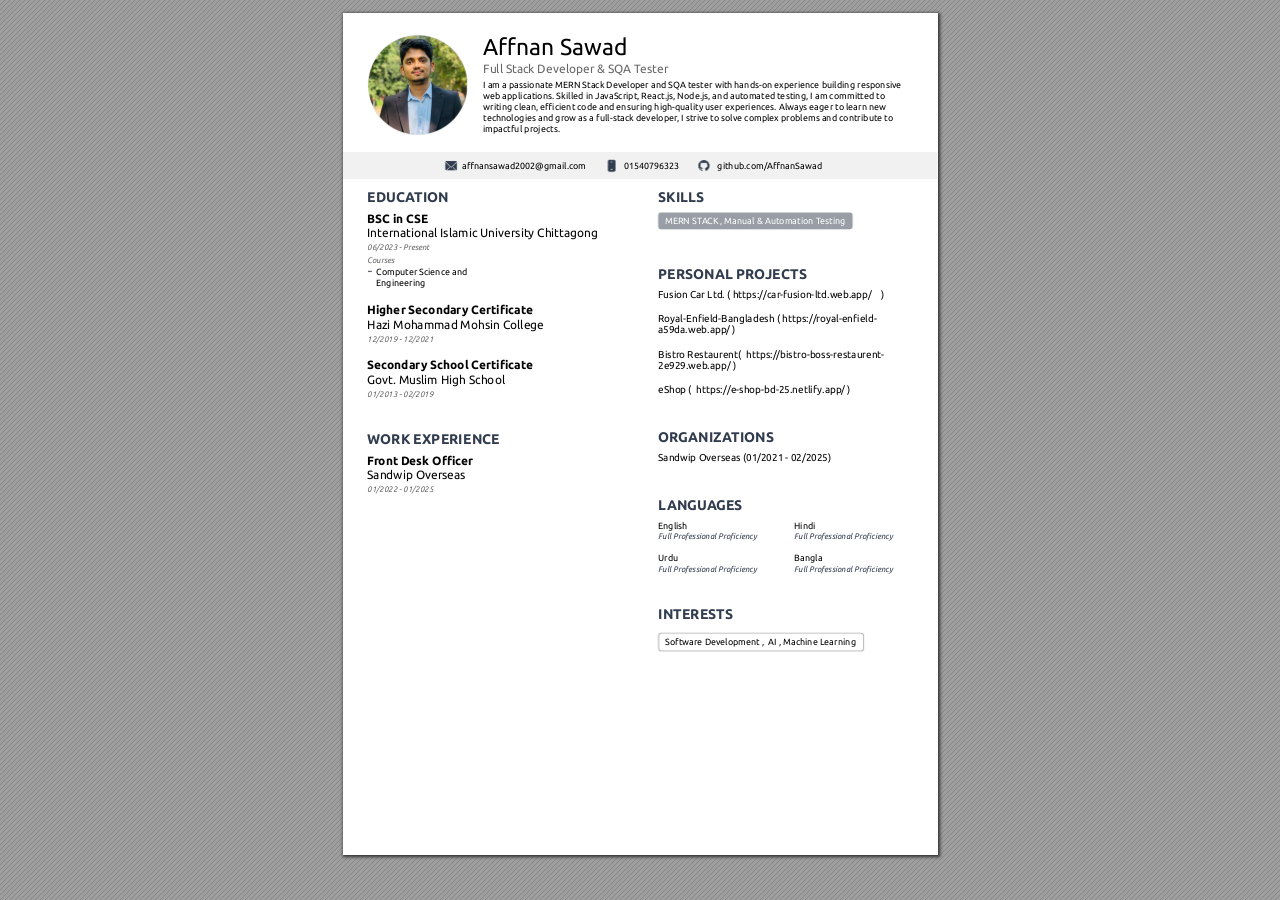
<file: public/cv.html>
<!DOCTYPE html>
<!-- Created by pdf2htmlEX (https://github.com/pdf2htmlEX/pdf2htmlEX) -->
<html xmlns="http://www.w3.org/1999/xhtml">
<head>
<meta charset="utf-8"/>
<meta name="generator" content="pdf2htmlEX"/>
<meta http-equiv="X-UA-Compatible" content="IE=edge,chrome=1"/>
<style type="text/css">
/*! 
 * Base CSS for pdf2htmlEX
 * Copyright 2012,2013 Lu Wang <coolwanglu@gmail.com> 
 * https://github.com/pdf2htmlEX/pdf2htmlEX/blob/master/share/LICENSE
 */#sidebar{position:absolute;top:0;left:0;bottom:0;width:250px;padding:0;margin:0;overflow:auto}#page-container{position:absolute;top:0;left:0;margin:0;padding:0;border:0}@media screen{#sidebar.opened+#page-container{left:250px}#page-container{bottom:0;right:0;overflow:auto}.loading-indicator{display:none}.loading-indicator.active{display:block;position:absolute;width:64px;height:64px;top:50%;left:50%;margin-top:-32px;margin-left:-32px}.loading-indicator img{position:absolute;top:0;left:0;bottom:0;right:0}}@media print{@page{margin:0}html{margin:0}body{margin:0;-webkit-print-color-adjust:exact}#sidebar{display:none}#page-container{width:auto;height:auto;overflow:visible;background-color:transparent}.d{display:none}}.pf{position:relative;background-color:white;overflow:hidden;margin:0;border:0}.pc{position:absolute;border:0;padding:0;margin:0;top:0;left:0;width:100%;height:100%;overflow:hidden;display:block;transform-origin:0 0;-ms-transform-origin:0 0;-webkit-transform-origin:0 0}.pc.opened{display:block}.bf{position:absolute;border:0;margin:0;top:0;bottom:0;width:100%;height:100%;-ms-user-select:none;-moz-user-select:none;-webkit-user-select:none;user-select:none}.bi{position:absolute;border:0;margin:0;-ms-user-select:none;-moz-user-select:none;-webkit-user-select:none;user-select:none}@media print{.pf{margin:0;box-shadow:none;page-break-after:always;page-break-inside:avoid}@-moz-document url-prefix(){.pf{overflow:visible;border:1px solid #fff}.pc{overflow:visible}}}.c{position:absolute;border:0;padding:0;margin:0;overflow:hidden;display:block}.t{position:absolute;white-space:pre;font-size:1px;transform-origin:0 100%;-ms-transform-origin:0 100%;-webkit-transform-origin:0 100%;unicode-bidi:bidi-override;-moz-font-feature-settings:"liga" 0}.t:after{content:''}.t:before{content:'';display:inline-block}.t span{position:relative;unicode-bidi:bidi-override}._{display:inline-block;color:transparent;z-index:-1}::selection{background:rgba(127,255,255,0.4)}::-moz-selection{background:rgba(127,255,255,0.4)}.pi{display:none}.d{position:absolute;transform-origin:0 100%;-ms-transform-origin:0 100%;-webkit-transform-origin:0 100%}.it{border:0;background-color:rgba(255,255,255,0.0)}.ir:hover{cursor:pointer}</style>
<style type="text/css">
/*! 
 * Fancy styles for pdf2htmlEX
 * Copyright 2012,2013 Lu Wang <coolwanglu@gmail.com> 
 * https://github.com/pdf2htmlEX/pdf2htmlEX/blob/master/share/LICENSE
 */@keyframes fadein{from{opacity:0}to{opacity:1}}@-webkit-keyframes fadein{from{opacity:0}to{opacity:1}}@keyframes swing{0{transform:rotate(0)}10%{transform:rotate(0)}90%{transform:rotate(720deg)}100%{transform:rotate(720deg)}}@-webkit-keyframes swing{0{-webkit-transform:rotate(0)}10%{-webkit-transform:rotate(0)}90%{-webkit-transform:rotate(720deg)}100%{-webkit-transform:rotate(720deg)}}@media screen{#sidebar{background-color:#2f3236;background-image:url("[data-uri]")}#outline{font-family:Georgia,Times,"Times New Roman",serif;font-size:13px;margin:2em 1em}#outline ul{padding:0}#outline li{list-style-type:none;margin:1em 0}#outline li>ul{margin-left:1em}#outline a,#outline a:visited,#outline a:hover,#outline a:active{line-height:1.2;color:#e8e8e8;text-overflow:ellipsis;white-space:nowrap;text-decoration:none;display:block;overflow:hidden;outline:0}#outline a:hover{color:#0cf}#page-container{background-color:#9e9e9e;background-image:url("[data-uri]");-webkit-transition:left 500ms;transition:left 500ms}.pf{margin:13px auto;box-shadow:1px 1px 3px 1px #333;border-collapse:separate}.pc.opened{-webkit-animation:fadein 100ms;animation:fadein 100ms}.loading-indicator.active{-webkit-animation:swing 1.5s ease-in-out .01s infinite alternate none;animation:swing 1.5s ease-in-out .01s infinite alternate none}.checked{background:no-repeat url([data-uri])}}</style>
<style type="text/css">
.ff0{font-family:sans-serif;visibility:hidden;}
@font-face{font-family:ff1;src:url('[data-uri]')format("woff");}.ff1{font-family:ff1;line-height:0.971219;font-style:normal;font-weight:normal;visibility:visible;}
@font-face{font-family:ff2;src:url('[data-uri]')format("woff");}.ff2{font-family:ff2;line-height:0.963867;font-style:normal;font-weight:normal;visibility:visible;}
@font-face{font-family:ff3;src:url('[data-uri]')format("woff");}.ff3{font-family:ff3;line-height:0.972168;font-style:normal;font-weight:normal;visibility:visible;}
.m0{transform:matrix(0.250000,0.000000,0.000000,0.250000,0,0);-ms-transform:matrix(0.250000,0.000000,0.000000,0.250000,0,0);-webkit-transform:matrix(0.250000,0.000000,0.000000,0.250000,0,0);}
.m1{transform:none;-ms-transform:none;-webkit-transform:none;}
.v0{vertical-align:0.000000px;}
.ls1{letter-spacing:0.000000px;}
.ls0{letter-spacing:0.154827px;}
.sc_{text-shadow:none;}
.sc0{text-shadow:-0.015em 0 transparent,0 0.015em transparent,0.015em 0 transparent,0 -0.015em  transparent;}
@media screen and (-webkit-min-device-pixel-ratio:0){
.sc_{-webkit-text-stroke:0px transparent;}
.sc0{-webkit-text-stroke:0.015em transparent;text-shadow:none;}
}
.ws0{word-spacing:0.000000px;}
._5{margin-left:-4.247184px;}
._1{margin-left:-2.678457px;}
._2{margin-left:-1.045970px;}
._0{width:1.005635px;}
._4{width:3.026504px;}
._3{width:144.007644px;}
.fc4{color:transparent;}
.fc2{color:rgb(49,60,78);}
.fc1{color:rgb(102,103,102);}
.fc3{color:rgb(255,255,255);}
.fc0{color:rgb(0,0,0);}
.fs4{font-size:31.993853px;}
.fs2{font-size:35.650293px;}
.fs5{font-size:40.220843px;}
.fs1{font-size:48.447834px;}
.fs3{font-size:55.760714px;}
.fs0{font-size:92.325117px;}
.y0{bottom:-0.500000px;}
.y1{bottom:1.704319px;}
.y2a{bottom:208.417094px;}
.y29{bottom:234.012176px;}
.y28{bottom:281.317372px;}
.y27{bottom:292.058166px;}
.y26{bottom:313.768280px;}
.y25{bottom:324.509073px;}
.y24{bottom:343.248330px;}
.y19{bottom:361.073476px;}
.y18{bottom:374.328072px;}
.y17{bottom:388.039723px;}
.y23{bottom:391.696163px;}
.y16{bottom:409.064255px;}
.y22{bottom:411.121002px;}
.y15{bottom:456.369451px;}
.y21{bottom:459.568836px;}
.y14{bottom:469.624047px;}
.y13{bottom:483.335698px;}
.y20{bottom:484.021281px;}
.y1f{bottom:494.990602px;}
.y12{bottom:511.444583px;}
.y1e{bottom:519.443046px;}
.y11{bottom:524.699179px;}
.y1d{bottom:530.412367px;}
.y10{bottom:538.410830px;}
.y1c{bottom:554.864811px;}
.yf{bottom:567.433825px;}
.y1b{bottom:574.289650px;}
.ye{bottom:578.403146px;}
.y2b{bottom:590.286577px;}
.yd{bottom:603.084118px;}
.yc{bottom:616.338714px;}
.y1a{bottom:629.364782px;}
.yb{bottom:630.050365px;}
.ya{bottom:651.074896px;}
.y9{bottom:684.439914px;}
.y8{bottom:721.232844px;}
.y7{bottom:732.202165px;}
.y6{bottom:743.171486px;}
.y5{bottom:754.140807px;}
.y4{bottom:765.110128px;}
.y3{bottom:780.421472px;}
.y2{bottom:797.789563px;}
.h8{height:25.057685px;}
.h5{height:27.921421px;}
.h9{height:31.501090px;}
.h7{height:37.589652px;}
.h4{height:37.944495px;}
.h6{height:43.263562px;}
.h3{height:72.309320px;}
.h2{height:840.295681px;}
.h0{height:842.000000px;}
.h1{height:842.500000px;}
.w2{width:594.857128px;}
.w0{width:595.000000px;}
.w1{width:595.500000px;}
.x0{left:0.000000px;}
.x3{left:24.909499px;}
.x4{left:33.822073px;}
.x2{left:119.748419px;}
.x1{left:140.772951px;}
.x5{left:315.367975px;}
.x6{left:322.223800px;}
.x7{left:451.570376px;}
@media print{
.v0{vertical-align:0.000000pt;}
.ls1{letter-spacing:0.000000pt;}
.ls0{letter-spacing:0.206437pt;}
.ws0{word-spacing:0.000000pt;}
._5{margin-left:-5.662912pt;}
._1{margin-left:-3.571276pt;}
._2{margin-left:-1.394627pt;}
._0{width:1.340847pt;}
._4{width:4.035339pt;}
._3{width:192.010192pt;}
.fs4{font-size:42.658470pt;}
.fs2{font-size:47.533724pt;}
.fs5{font-size:53.627791pt;}
.fs1{font-size:64.597112pt;}
.fs3{font-size:74.347619pt;}
.fs0{font-size:123.100156pt;}
.y0{bottom:-0.666667pt;}
.y1{bottom:2.272425pt;}
.y2a{bottom:277.889459pt;}
.y29{bottom:312.016235pt;}
.y28{bottom:375.089830pt;}
.y27{bottom:389.410887pt;}
.y26{bottom:418.357706pt;}
.y25{bottom:432.678764pt;}
.y24{bottom:457.664439pt;}
.y19{bottom:481.431301pt;}
.y18{bottom:499.104096pt;}
.y17{bottom:517.386297pt;}
.y23{bottom:522.261551pt;}
.y16{bottom:545.419006pt;}
.y22{bottom:548.161337pt;}
.y15{bottom:608.492601pt;}
.y21{bottom:612.758448pt;}
.y14{bottom:626.165396pt;}
.y13{bottom:644.447597pt;}
.y20{bottom:645.361708pt;}
.y1f{bottom:659.987469pt;}
.y12{bottom:681.926110pt;}
.y1e{bottom:692.590728pt;}
.y11{bottom:699.598905pt;}
.y1d{bottom:707.216489pt;}
.y10{bottom:717.881107pt;}
.y1c{bottom:739.819748pt;}
.yf{bottom:756.578433pt;}
.y1b{bottom:765.719534pt;}
.ye{bottom:771.204194pt;}
.y2b{bottom:787.048769pt;}
.yd{bottom:804.112157pt;}
.yc{bottom:821.784952pt;}
.y1a{bottom:839.153043pt;}
.yb{bottom:840.067153pt;}
.ya{bottom:868.099862pt;}
.y9{bottom:912.586552pt;}
.y8{bottom:961.643793pt;}
.y7{bottom:976.269554pt;}
.y6{bottom:990.895315pt;}
.y5{bottom:1005.521076pt;}
.y4{bottom:1020.146837pt;}
.y3{bottom:1040.561962pt;}
.y2{bottom:1063.719417pt;}
.h8{height:33.410247pt;}
.h5{height:37.228561pt;}
.h9{height:42.001453pt;}
.h7{height:50.119536pt;}
.h4{height:50.592660pt;}
.h6{height:57.684749pt;}
.h3{height:96.412427pt;}
.h2{height:1120.394242pt;}
.h0{height:1122.666667pt;}
.h1{height:1123.333333pt;}
.w2{width:793.142837pt;}
.w0{width:793.333333pt;}
.w1{width:794.000000pt;}
.x0{left:0.000000pt;}
.x3{left:33.212666pt;}
.x4{left:45.096097pt;}
.x2{left:159.664559pt;}
.x1{left:187.697268pt;}
.x5{left:420.490633pt;}
.x6{left:429.631734pt;}
.x7{left:602.093834pt;}
}
</style>
<script>
/*
 Copyright 2012 Mozilla Foundation 
 Copyright 2013 Lu Wang <coolwanglu@gmail.com>
 Apachine License Version 2.0 
*/
(function(){function b(a,b,e,f){var c=(a.className||"").split(/\s+/g);""===c[0]&&c.shift();var d=c.indexOf(b);0>d&&e&&c.push(b);0<=d&&f&&c.splice(d,1);a.className=c.join(" ");return 0<=d}if(!("classList"in document.createElement("div"))){var e={add:function(a){b(this.element,a,!0,!1)},contains:function(a){return b(this.element,a,!1,!1)},remove:function(a){b(this.element,a,!1,!0)},toggle:function(a){b(this.element,a,!0,!0)}};Object.defineProperty(HTMLElement.prototype,"classList",{get:function(){if(this._classList)return this._classList;
var a=Object.create(e,{element:{value:this,writable:!1,enumerable:!0}});Object.defineProperty(this,"_classList",{value:a,writable:!1,enumerable:!1});return a},enumerable:!0})}})();
</script>
<script>
(function(){/*
 pdf2htmlEX.js: Core UI functions for pdf2htmlEX 
 Copyright 2012,2013 Lu Wang <coolwanglu@gmail.com> and other contributors 
 https://github.com/pdf2htmlEX/pdf2htmlEX/blob/master/share/LICENSE 
*/
var pdf2htmlEX=window.pdf2htmlEX=window.pdf2htmlEX||{},CSS_CLASS_NAMES={page_frame:"pf",page_content_box:"pc",page_data:"pi",background_image:"bi",link:"l",input_radio:"ir",__dummy__:"no comma"},DEFAULT_CONFIG={container_id:"page-container",sidebar_id:"sidebar",outline_id:"outline",loading_indicator_cls:"loading-indicator",preload_pages:3,render_timeout:100,scale_step:0.9,key_handler:!0,hashchange_handler:!0,view_history_handler:!0,__dummy__:"no comma"},EPS=1E-6;
function invert(a){var b=a[0]*a[3]-a[1]*a[2];return[a[3]/b,-a[1]/b,-a[2]/b,a[0]/b,(a[2]*a[5]-a[3]*a[4])/b,(a[1]*a[4]-a[0]*a[5])/b]}function transform(a,b){return[a[0]*b[0]+a[2]*b[1]+a[4],a[1]*b[0]+a[3]*b[1]+a[5]]}function get_page_number(a){return parseInt(a.getAttribute("data-page-no"),16)}function disable_dragstart(a){for(var b=0,c=a.length;b<c;++b)a[b].addEventListener("dragstart",function(){return!1},!1)}
function clone_and_extend_objs(a){for(var b={},c=0,e=arguments.length;c<e;++c){var h=arguments[c],d;for(d in h)h.hasOwnProperty(d)&&(b[d]=h[d])}return b}
function Page(a){if(a){this.shown=this.loaded=!1;this.page=a;this.num=get_page_number(a);this.original_height=a.clientHeight;this.original_width=a.clientWidth;var b=a.getElementsByClassName(CSS_CLASS_NAMES.page_content_box)[0];b&&(this.content_box=b,this.original_scale=this.cur_scale=this.original_height/b.clientHeight,this.page_data=JSON.parse(a.getElementsByClassName(CSS_CLASS_NAMES.page_data)[0].getAttribute("data-data")),this.ctm=this.page_data.ctm,this.ictm=invert(this.ctm),this.loaded=!0)}}
Page.prototype={hide:function(){this.loaded&&this.shown&&(this.content_box.classList.remove("opened"),this.shown=!1)},show:function(){this.loaded&&!this.shown&&(this.content_box.classList.add("opened"),this.shown=!0)},rescale:function(a){this.cur_scale=0===a?this.original_scale:a;this.loaded&&(a=this.content_box.style,a.msTransform=a.webkitTransform=a.transform="scale("+this.cur_scale.toFixed(3)+")");a=this.page.style;a.height=this.original_height*this.cur_scale+"px";a.width=this.original_width*this.cur_scale+
"px"},view_position:function(){var a=this.page,b=a.parentNode;return[b.scrollLeft-a.offsetLeft-a.clientLeft,b.scrollTop-a.offsetTop-a.clientTop]},height:function(){return this.page.clientHeight},width:function(){return this.page.clientWidth}};function Viewer(a){this.config=clone_and_extend_objs(DEFAULT_CONFIG,0<arguments.length?a:{});this.pages_loading=[];this.init_before_loading_content();var b=this;document.addEventListener("DOMContentLoaded",function(){b.init_after_loading_content()},!1)}
Viewer.prototype={scale:1,cur_page_idx:0,first_page_idx:0,init_before_loading_content:function(){this.pre_hide_pages()},initialize_radio_button:function(){for(var a=document.getElementsByClassName(CSS_CLASS_NAMES.input_radio),b=0;b<a.length;b++)a[b].addEventListener("click",function(){this.classList.toggle("checked")})},init_after_loading_content:function(){this.sidebar=document.getElementById(this.config.sidebar_id);this.outline=document.getElementById(this.config.outline_id);this.container=document.getElementById(this.config.container_id);
this.loading_indicator=document.getElementsByClassName(this.config.loading_indicator_cls)[0];for(var a=!0,b=this.outline.childNodes,c=0,e=b.length;c<e;++c)if("ul"===b[c].nodeName.toLowerCase()){a=!1;break}a||this.sidebar.classList.add("opened");this.find_pages();if(0!=this.pages.length){disable_dragstart(document.getElementsByClassName(CSS_CLASS_NAMES.background_image));this.config.key_handler&&this.register_key_handler();var h=this;this.config.hashchange_handler&&window.addEventListener("hashchange",
function(a){h.navigate_to_dest(document.location.hash.substring(1))},!1);this.config.view_history_handler&&window.addEventListener("popstate",function(a){a.state&&h.navigate_to_dest(a.state)},!1);this.container.addEventListener("scroll",function(){h.update_page_idx();h.schedule_render(!0)},!1);[this.container,this.outline].forEach(function(a){a.addEventListener("click",h.link_handler.bind(h),!1)});this.initialize_radio_button();this.render()}},find_pages:function(){for(var a=[],b={},c=this.container.childNodes,
e=0,h=c.length;e<h;++e){var d=c[e];d.nodeType===Node.ELEMENT_NODE&&d.classList.contains(CSS_CLASS_NAMES.page_frame)&&(d=new Page(d),a.push(d),b[d.num]=a.length-1)}this.pages=a;this.page_map=b},load_page:function(a,b,c){var e=this.pages;if(!(a>=e.length||(e=e[a],e.loaded||this.pages_loading[a]))){var e=e.page,h=e.getAttribute("data-page-url");if(h){this.pages_loading[a]=!0;var d=e.getElementsByClassName(this.config.loading_indicator_cls)[0];"undefined"===typeof d&&(d=this.loading_indicator.cloneNode(!0),
d.classList.add("active"),e.appendChild(d));var f=this,g=new XMLHttpRequest;g.open("GET",h,!0);g.onload=function(){if(200===g.status||0===g.status){var b=document.createElement("div");b.innerHTML=g.responseText;for(var d=null,b=b.childNodes,e=0,h=b.length;e<h;++e){var p=b[e];if(p.nodeType===Node.ELEMENT_NODE&&p.classList.contains(CSS_CLASS_NAMES.page_frame)){d=p;break}}b=f.pages[a];f.container.replaceChild(d,b.page);b=new Page(d);f.pages[a]=b;b.hide();b.rescale(f.scale);disable_dragstart(d.getElementsByClassName(CSS_CLASS_NAMES.background_image));
f.schedule_render(!1);c&&c(b)}delete f.pages_loading[a]};g.send(null)}void 0===b&&(b=this.config.preload_pages);0<--b&&(f=this,setTimeout(function(){f.load_page(a+1,b)},0))}},pre_hide_pages:function(){var a="@media screen{."+CSS_CLASS_NAMES.page_content_box+"{display:none;}}",b=document.createElement("style");b.styleSheet?b.styleSheet.cssText=a:b.appendChild(document.createTextNode(a));document.head.appendChild(b)},render:function(){for(var a=this.container,b=a.scrollTop,c=a.clientHeight,a=b-c,b=
b+c+c,c=this.pages,e=0,h=c.length;e<h;++e){var d=c[e],f=d.page,g=f.offsetTop+f.clientTop,f=g+f.clientHeight;g<=b&&f>=a?d.loaded?d.show():this.load_page(e):d.hide()}},update_page_idx:function(){var a=this.pages,b=a.length;if(!(2>b)){for(var c=this.container,e=c.scrollTop,c=e+c.clientHeight,h=-1,d=b,f=d-h;1<f;){var g=h+Math.floor(f/2),f=a[g].page;f.offsetTop+f.clientTop+f.clientHeight>=e?d=g:h=g;f=d-h}this.first_page_idx=d;for(var g=h=this.cur_page_idx,k=0;d<b;++d){var f=a[d].page,l=f.offsetTop+f.clientTop,
f=f.clientHeight;if(l>c)break;f=(Math.min(c,l+f)-Math.max(e,l))/f;if(d===h&&Math.abs(f-1)<=EPS){g=h;break}f>k&&(k=f,g=d)}this.cur_page_idx=g}},schedule_render:function(a){if(void 0!==this.render_timer){if(!a)return;clearTimeout(this.render_timer)}var b=this;this.render_timer=setTimeout(function(){delete b.render_timer;b.render()},this.config.render_timeout)},register_key_handler:function(){var a=this;window.addEventListener("DOMMouseScroll",function(b){if(b.ctrlKey){b.preventDefault();var c=a.container,
e=c.getBoundingClientRect(),c=[b.clientX-e.left-c.clientLeft,b.clientY-e.top-c.clientTop];a.rescale(Math.pow(a.config.scale_step,b.detail),!0,c)}},!1);window.addEventListener("keydown",function(b){var c=!1,e=b.ctrlKey||b.metaKey,h=b.altKey;switch(b.keyCode){case 61:case 107:case 187:e&&(a.rescale(1/a.config.scale_step,!0),c=!0);break;case 173:case 109:case 189:e&&(a.rescale(a.config.scale_step,!0),c=!0);break;case 48:e&&(a.rescale(0,!1),c=!0);break;case 33:h?a.scroll_to(a.cur_page_idx-1):a.container.scrollTop-=
a.container.clientHeight;c=!0;break;case 34:h?a.scroll_to(a.cur_page_idx+1):a.container.scrollTop+=a.container.clientHeight;c=!0;break;case 35:a.container.scrollTop=a.container.scrollHeight;c=!0;break;case 36:a.container.scrollTop=0,c=!0}c&&b.preventDefault()},!1)},rescale:function(a,b,c){var e=this.scale;this.scale=a=0===a?1:b?e*a:a;c||(c=[0,0]);b=this.container;c[0]+=b.scrollLeft;c[1]+=b.scrollTop;for(var h=this.pages,d=h.length,f=this.first_page_idx;f<d;++f){var g=h[f].page;if(g.offsetTop+g.clientTop>=
c[1])break}g=f-1;0>g&&(g=0);var g=h[g].page,k=g.clientWidth,f=g.clientHeight,l=g.offsetLeft+g.clientLeft,m=c[0]-l;0>m?m=0:m>k&&(m=k);k=g.offsetTop+g.clientTop;c=c[1]-k;0>c?c=0:c>f&&(c=f);for(f=0;f<d;++f)h[f].rescale(a);b.scrollLeft+=m/e*a+g.offsetLeft+g.clientLeft-m-l;b.scrollTop+=c/e*a+g.offsetTop+g.clientTop-c-k;this.schedule_render(!0)},fit_width:function(){var a=this.cur_page_idx;this.rescale(this.container.clientWidth/this.pages[a].width(),!0);this.scroll_to(a)},fit_height:function(){var a=this.cur_page_idx;
this.rescale(this.container.clientHeight/this.pages[a].height(),!0);this.scroll_to(a)},get_containing_page:function(a){for(;a;){if(a.nodeType===Node.ELEMENT_NODE&&a.classList.contains(CSS_CLASS_NAMES.page_frame)){a=get_page_number(a);var b=this.page_map;return a in b?this.pages[b[a]]:null}a=a.parentNode}return null},link_handler:function(a){var b=a.target,c=b.getAttribute("data-dest-detail");if(c){if(this.config.view_history_handler)try{var e=this.get_current_view_hash();window.history.replaceState(e,
"","#"+e);window.history.pushState(c,"","#"+c)}catch(h){}this.navigate_to_dest(c,this.get_containing_page(b));a.preventDefault()}},navigate_to_dest:function(a,b){try{var c=JSON.parse(a)}catch(e){return}if(c instanceof Array){var h=c[0],d=this.page_map;if(h in d){for(var f=d[h],h=this.pages[f],d=2,g=c.length;d<g;++d){var k=c[d];if(null!==k&&"number"!==typeof k)return}for(;6>c.length;)c.push(null);var g=b||this.pages[this.cur_page_idx],d=g.view_position(),d=transform(g.ictm,[d[0],g.height()-d[1]]),
g=this.scale,l=[0,0],m=!0,k=!1,n=this.scale;switch(c[1]){case "XYZ":l=[null===c[2]?d[0]:c[2]*n,null===c[3]?d[1]:c[3]*n];g=c[4];if(null===g||0===g)g=this.scale;k=!0;break;case "Fit":case "FitB":l=[0,0];k=!0;break;case "FitH":case "FitBH":l=[0,null===c[2]?d[1]:c[2]*n];k=!0;break;case "FitV":case "FitBV":l=[null===c[2]?d[0]:c[2]*n,0];k=!0;break;case "FitR":l=[c[2]*n,c[5]*n],m=!1,k=!0}if(k){this.rescale(g,!1);var p=this,c=function(a){l=transform(a.ctm,l);m&&(l[1]=a.height()-l[1]);p.scroll_to(f,l)};h.loaded?
c(h):(this.load_page(f,void 0,c),this.scroll_to(f))}}}},scroll_to:function(a,b){var c=this.pages;if(!(0>a||a>=c.length)){c=c[a].view_position();void 0===b&&(b=[0,0]);var e=this.container;e.scrollLeft+=b[0]-c[0];e.scrollTop+=b[1]-c[1]}},get_current_view_hash:function(){var a=[],b=this.pages[this.cur_page_idx];a.push(b.num);a.push("XYZ");var c=b.view_position(),c=transform(b.ictm,[c[0],b.height()-c[1]]);a.push(c[0]/this.scale);a.push(c[1]/this.scale);a.push(this.scale);return JSON.stringify(a)}};
pdf2htmlEX.Viewer=Viewer;})();
</script>
<script>
try{
pdf2htmlEX.defaultViewer = new pdf2htmlEX.Viewer({});
}catch(e){}
</script>
<title></title>
</head>
<body>
<div id="sidebar">
<div id="outline">
</div>
</div>
<div id="page-container">
<div id="pf1" class="pf w0 h0" data-page-no="1"><div class="pc pc1 w0 h0"><img class="bi x0 y0 w1 h1" alt="" src="[data-uri]"/><div class="c x0 y1 w2 h2"><div class="t m0 x1 h3 y2 ff1 fs0 fc0 sc0 ls1 ws0">Aﬀ<span class="_ _0"></span>nan<span class="_ _0"></span> Sawad<span class="_ _0"></span> </div><div class="t m0 x1 h4 y3 ff1 fs1 fc1 sc0 ls1 ws0">Full Stack D<span class="_ _0"></span>eveloper &amp; S<span class="_ _0"></span>QA T<span class="_ _1"></span>ester </div><div class="t m0 x1 h5 y4 ff1 fs2 fc0 sc0 ls1 ws0">I am a pa<span class="_ _0"></span>ssionate<span class="_ _0"></span> MERN S<span class="_ _0"></span>tack De<span class="_ _0"></span>veloper and SQA tester <span class="_ _0"></span>with han<span class="_ _0"></span>ds-on ex<span class="_ _0"></span>perience<span class="_ _0"></span> building<span class="_ _0"></span> respon<span class="_ _0"></span>sive</div><div class="t m0 x1 h5 y5 ff1 fs2 fc0 sc0 ls1 ws0">web app<span class="_ _0"></span>lications<span class="_ _0"></span>. Skilled <span class="_ _0"></span>in JavaScript, Re<span class="_ _0"></span>act.js, N<span class="_ _0"></span>ode.js, a<span class="_ _0"></span>nd automated te<span class="_ _0"></span>sting, I a<span class="_ _0"></span>m comm<span class="_ _0"></span>itted to</div><div class="t m0 x1 h5 y6 ff1 fs2 fc0 sc0 ls1 ws0">writing c<span class="_ _0"></span>lean, eﬃ<span class="_ _0"></span>cient cod<span class="_ _0"></span>e and en<span class="_ _0"></span>suring h<span class="_ _0"></span>igh-quali<span class="_ _0"></span>ty user e<span class="_ _0"></span>xperienc<span class="_ _0"></span>es. Always eage<span class="_ _0"></span>r to learn new</div><div class="t m0 x1 h5 y7 ff1 fs2 fc0 sc0 ls1 ws0">technolo<span class="_ _0"></span>gies and<span class="_ _0"></span> grow as<span class="_ _0"></span> a full-st<span class="_ _0"></span>ack developer<span class="_ _2"></span>, I strive to solve complex prob<span class="_ _0"></span>lems and<span class="_ _0"></span> contrib<span class="_ _0"></span>ute to</div><div class="t m0 x1 h5 y8 ff1 fs2 fc0 sc0 ls1 ws0">impactfu<span class="_ _0"></span>l project<span class="_ _0"></span>s. </div><div class="t m0 x2 h5 y9 ff1 fs2 fc0 sc0 ls1 ws0">aﬀnansaw<span class="_ _0"></span>ad200<span class="_ _0"></span>2@gmail<span class="_ _0"></span>.com <span class="_ _3"> </span>015407<span class="_ _0"></span>96323 <span class="_ _3"> </span>gith<span class="_ _0"></span>ub.com/AﬀnanSawad </div><div class="t m0 x3 h6 ya ff2 fs3 fc2 sc0 ls1 ws0">EDUC<span class="_ _4"></span>A<span class="_ _5"></span>TION<span class="_ _0"></span> </div><div class="t m0 x3 h7 yb ff2 fs1 fc0 sc0 ls1 ws0">BSC in<span class="_ _0"></span> C<span class="_ _0"></span>SE </div><div class="t m0 x3 h4 yc ff1 fs1 fc0 sc0 ls1 ws0">Internationa<span class="_ _0"></span>l Islam<span class="_ _0"></span>ic Uni<span class="_ _0"></span>versity Chit<span class="_ _0"></span>tagong<span class="_ _0"></span> </div><div class="t m0 x3 h8 yd ff3 fs4 fc1 sc0 ls1 ws0">06/2023<span class="_ _0"></span> - Present<span class="ff1 fc0"><span class="fc4 sc0">,</span><span class="fc4 sc0"> </span><span class="_ _0"></span></span> </div><div class="t m0 x4 h5 ye ff1 fs2 fc0 sc0 ls1 ws0">Computer Scienc<span class="_ _0"></span>e and</div><div class="t m0 x4 h5 yf ff1 fs2 fc0 sc0 ls1 ws0">Engineer<span class="_ _0"></span>ing </div><div class="t m0 x3 h7 y10 ff2 fs1 fc0 sc0 ls1 ws0">Highe<span class="_ _0"></span>r Secondar<span class="_ _4"></span>y Certiﬁcate </div><div class="t m0 x3 h4 y11 ff1 fs1 fc0 sc0 ls1 ws0">Hazi M<span class="_ _0"></span>oham<span class="_ _0"></span>mad M<span class="_ _0"></span>ohsi<span class="_ _0"></span>n College </div><div class="t m0 x3 h8 y12 ff3 fs4 fc1 sc0 ls0 ws0">12/2019 - 12/2021<span class="ff1 fc0 ls1"><span class="fc4 sc0">,</span><span class="fc4 sc0"> </span></span><span class="ls1"> </span></div><div class="t m0 x3 h7 y13 ff2 fs1 fc0 sc0 ls1 ws0">Secondar<span class="_ _4"></span>y School<span class="_ _0"></span> Certiﬁcate </div><div class="t m0 x3 h4 y14 ff1 fs1 fc0 sc0 ls1 ws0">Govt. M<span class="_ _0"></span>uslim<span class="_ _0"></span> High<span class="_ _0"></span> Scho<span class="_ _0"></span>ol </div><div class="t m0 x3 h8 y15 ff3 fs4 fc1 sc0 ls0 ws0">01/2013 - 02/2019<span class="ff1 fc0 ls1"><span class="fc4 sc0">,</span><span class="fc4 sc0"> </span></span><span class="ls1"> </span></div><div class="t m0 x3 h6 y16 ff2 fs3 fc2 sc0 ls1 ws0">WORK E<span class="_ _0"></span>XP<span class="_ _0"></span>ERIE<span class="_ _0"></span>NCE<span class="_ _0"></span> </div><div class="t m0 x3 h7 y17 ff2 fs1 fc0 sc0 ls1 ws0">Fr<span class="_ _2"></span>ont Desk<span class="_ _0"></span> Oﬃ<span class="_ _0"></span>cer </div><div class="t m0 x3 h4 y18 ff1 fs1 fc0 sc0 ls1 ws0">Sandw<span class="_ _0"></span>ip Overseas<span class="_ _0"></span> </div><div class="t m0 x3 h8 y19 ff3 fs4 fc1 sc0 ls0 ws0">01/2022 - 01/2025<span class="ff1 fc0 ls1"><span class="fc4 sc0">,</span><span class="fc4 sc0"> </span></span><span class="ls1"> </span></div><div class="t m0 x5 h6 ya ff2 fs3 fc2 sc0 ls1 ws0">SKILL<span class="_ _4"></span>S </div><div class="t m0 x6 h5 y1a ff1 fs2 fc3 sc0 ls1 ws0">MERN STA<span class="_ _2"></span>CK , Manual<span class="_ _0"></span> &amp; Aut<span class="_ _2"></span>omation <span class="_ _0"></span>T<span class="_ _2"></span>esting </div><div class="t m0 x5 h6 y1b ff2 fs3 fc2 sc0 ls1 ws0">PERS<span class="_ _0"></span>ONA<span class="_ _0"></span>L PROJEC<span class="_ _0"></span>TS </div><div class="t m0 x5 h9 y1c ff1 fs5 fc0 sc0 ls1 ws0">Fusion Car Ltd. ( http<span class="_ _0"></span>s://car-fusion-<span class="_ _0"></span>ltd.web.app/    ) </div><div class="t m0 x5 h9 y1d ff1 fs5 fc0 sc0 ls1 ws0">Royal-Enﬁeld-<span class="_ _0"></span>Banglad<span class="_ _0"></span>esh ( ht<span class="_ _0"></span>tps://royal-en<span class="_ _0"></span>ﬁeld-</div><div class="t m0 x5 h9 y1e ff1 fs5 fc0 sc0 ls1 ws0">a59da.w<span class="_ _0"></span>eb.app/ ) </div><div class="t m0 x5 h9 y1f ff1 fs5 fc0 sc0 ls1 ws0">Bistro R<span class="_ _0"></span>estaure<span class="_ _0"></span>nt(  htt<span class="_ _0"></span>ps://bis<span class="_ _0"></span>tro-bos<span class="_ _0"></span>s-resta<span class="_ _0"></span>urent<span class="_ _2"></span>-</div><div class="t m0 x5 h9 y20 ff1 fs5 fc0 sc0 ls1 ws0">2e929.<span class="_ _0"></span>web.ap<span class="_ _0"></span>p/ ) </div><div class="t m0 x5 h9 y21 ff1 fs5 fc0 sc0 ls1 ws0">eShop (<span class="_ _0"></span>  https:<span class="_ _0"></span>//e-sho<span class="_ _0"></span>p-bd-2<span class="_ _0"></span>5.netlif<span class="_ _0"></span>y<span class="_ _0"></span>.app/ ) </div><div class="t m0 x5 h6 y22 ff2 fs3 fc2 sc0 ls1 ws0">ORGANIZ<span class="_ _4"></span>A<span class="_ _5"></span>TIONS<span class="_ _0"></span> </div><div class="t m0 x5 h9 y23 ff1 fs5 fc0 sc0 ls1 ws0">Sandwip<span class="_ _0"></span> Overseas<span class="_ _0"></span> (01/20<span class="_ _0"></span>21 - 02<span class="_ _0"></span>/2025)<span class="_ _0"></span> </div><div class="t m0 x5 h6 y24 ff2 fs3 fc2 sc0 ls1 ws0">L<span class="_ _4"></span>ANGUA<span class="_ _1"></span>GE<span class="_ _0"></span>S </div><div class="t m0 x5 h5 y25 ff1 fs2 fc0 sc0 ls1 ws0">English </div><div class="t m0 x5 h8 y26 ff3 fs4 fc2 sc0 ls1 ws0">Full Profe<span class="_ _0"></span>ssional Pr<span class="_ _0"></span>oﬁciency </div><div class="t m0 x7 h5 y25 ff1 fs2 fc0 sc0 ls1 ws0">Hindi </div><div class="t m0 x7 h8 y26 ff3 fs4 fc2 sc0 ls1 ws0">Full Profe<span class="_ _0"></span>ssional Pr<span class="_ _0"></span>oﬁciency </div><div class="t m0 x5 h5 y27 ff1 fs2 fc0 sc0 ls1 ws0">Urdu </div><div class="t m0 x5 h8 y28 ff3 fs4 fc2 sc0 ls1 ws0">Full Profe<span class="_ _0"></span>ssional Pr<span class="_ _0"></span>oﬁciency </div><div class="t m0 x7 h5 y27 ff1 fs2 fc0 sc0 ls1 ws0">Bangla </div><div class="t m0 x7 h8 y28 ff3 fs4 fc2 sc0 ls1 ws0">Full Profe<span class="_ _0"></span>ssional Pr<span class="_ _0"></span>oﬁciency </div><div class="t m0 x5 h6 y29 ff2 fs3 fc2 sc0 ls1 ws0">INTE<span class="_ _0"></span>RESTS </div><div class="t m0 x6 h5 y2a ff1 fs2 fc0 sc0 ls1 ws0">Software<span class="_ _0"></span> Development , <span class="_ _0"></span> AI , Mac<span class="_ _0"></span>hine Lea<span class="_ _0"></span>rning </div><div class="t m0 x3 h8 y2b ff3 fs4 fc1 sc0 ls1 ws0">Courses </div></div><a class="l" href="mailto:affnansawad2002@gmail.com"><div class="d m1" style="border-style:none;position:absolute;left:100.457142px;bottom:684.285714px;width:142.628572px;height:10.628571px;background-color:rgba(255,255,255,0.000001);"></div></a><a class="l" href="https://github.com/AffnanSawad"><div class="d m1" style="border-style:none;position:absolute;left:353.485714px;bottom:684.285714px;width:123.428571px;height:10.628571px;background-color:rgba(255,255,255,0.000001);"></div></a></div><div class="pi" data-data='{"ctm":[1.000000,0.000000,0.000000,1.000000,0.000000,0.000000]}'></div></div>
</div>
<div class="loading-indicator">
<img alt="" src="[data-uri]"/>
</div>
</body>
</html>
</file>
